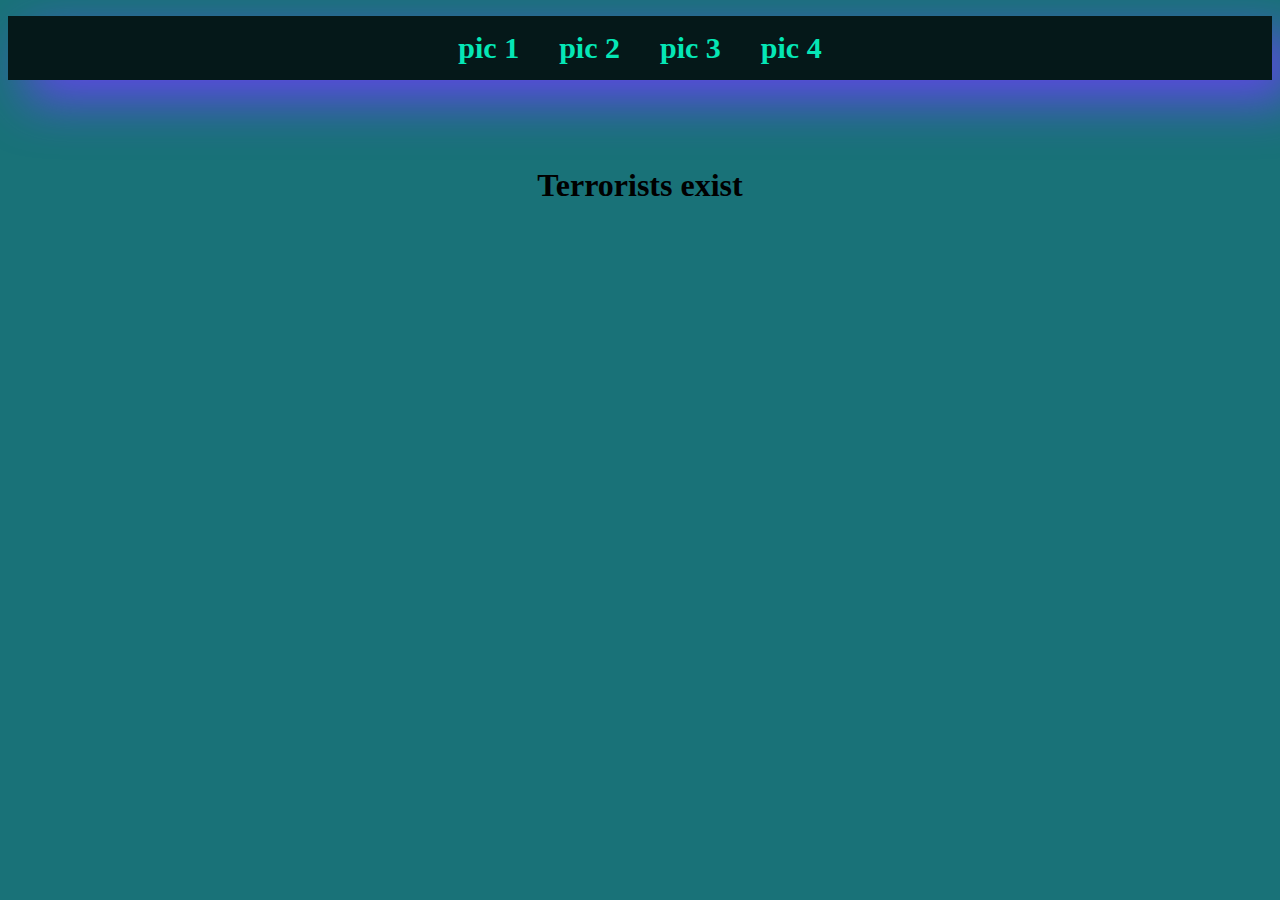
<file: index.html>
<!DOCTYPE html>
<html lang="en">

<head>
    <meta charset="UTF-8">
    <meta http-equiv="X-UA-Compatible" content="IE=edge">
    <meta name="viewport" content="width=device-width, initial-scale=1.0">
    <title>cope harder</title>
    <link rel="stylesheet" href="style.css">
    <header>
        <ul>
            <li><a target="_blank" href="pic1.html">pic 1</a></li>
            <li><a target="_blank" href="pic2.html">pic 2</a></li>
            <li><a target="_blank" href="pic3.html">pic 3</a></li>
            <li><a target="_blank" href="pic4.html">pic 4</a></li>
        </ul>
    </header>
</head>

<body>
    <div class="maindiv">
        <div class="card">
            <h1>Terrorists exist</h1>
            <div class="card-content">
                <img src="sayzub.png">
            </div>
        </div>

    </div>

</body>

</html>
</file>
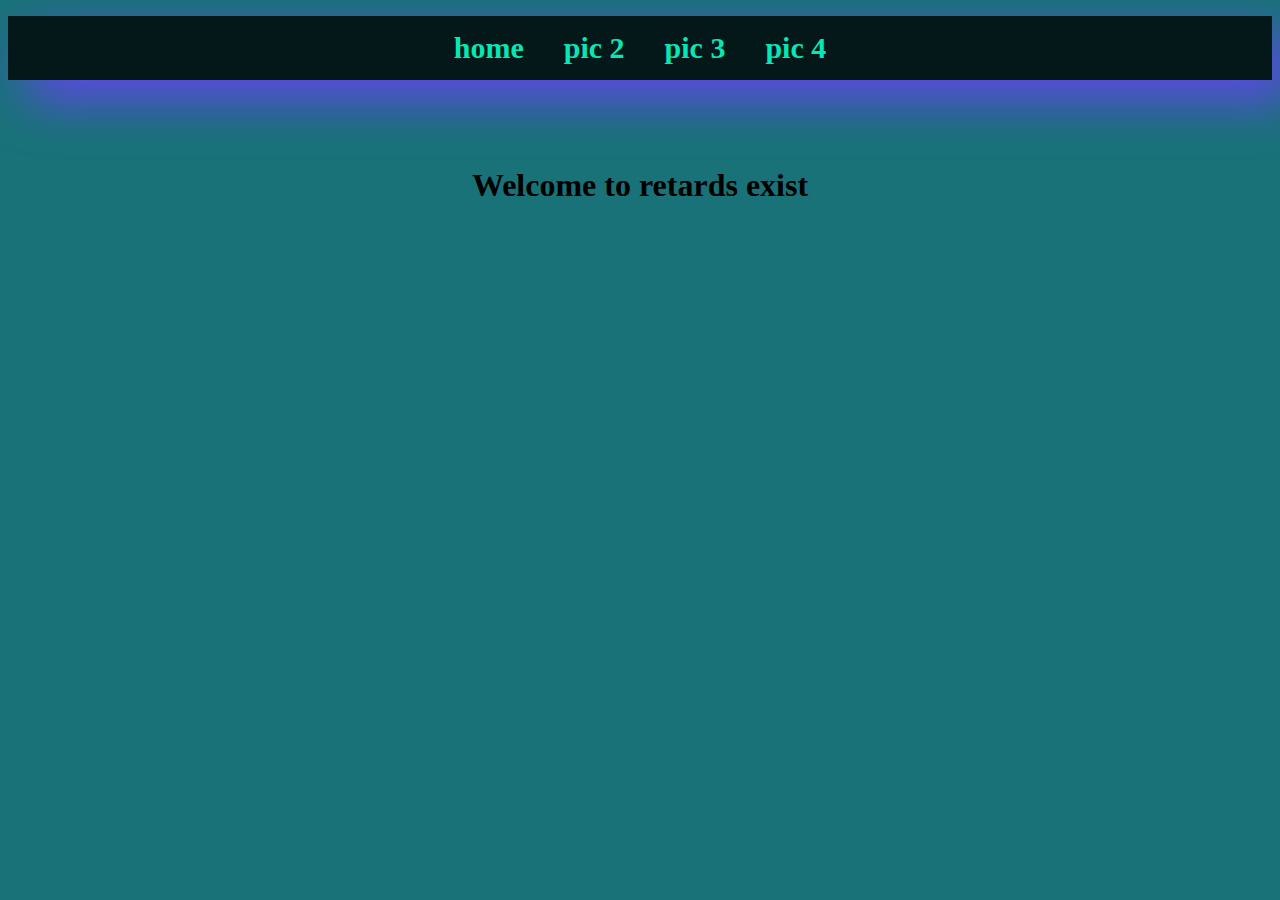
<file: pic1.html>
<!DOCTYPE html>
<html lang="en">

<head>
    <meta charset="UTF-8">
    <meta http-equiv="X-UA-Compatible" content="IE=edge">
    <meta name="viewport" content="width=device-width, initial-scale=1.0">
    <title>sayzub</title>
    <link rel="stylesheet" href="style.css">
    <header>
        <ul>
            <li><a target="_blank" href="index.HTML">home</a></li>
            <li><a target="_blank" href="pic2.html">pic 2</a></li>
            <li><a target="_blank" href="pic3.html">pic 3</a></li>
            <li><a target="_blank" href="pic4.html">pic 4</a></li>
        </ul>
    </header>
</head>

<body>
    <div class="maindiv">
        <div class="card">
            <h1>Welcome to retards exist</h1>
            <div class="card-content">
                <img src="sayzub_1.png">
            </div>
        </div>

    </div>

</body>

</html>
</file>
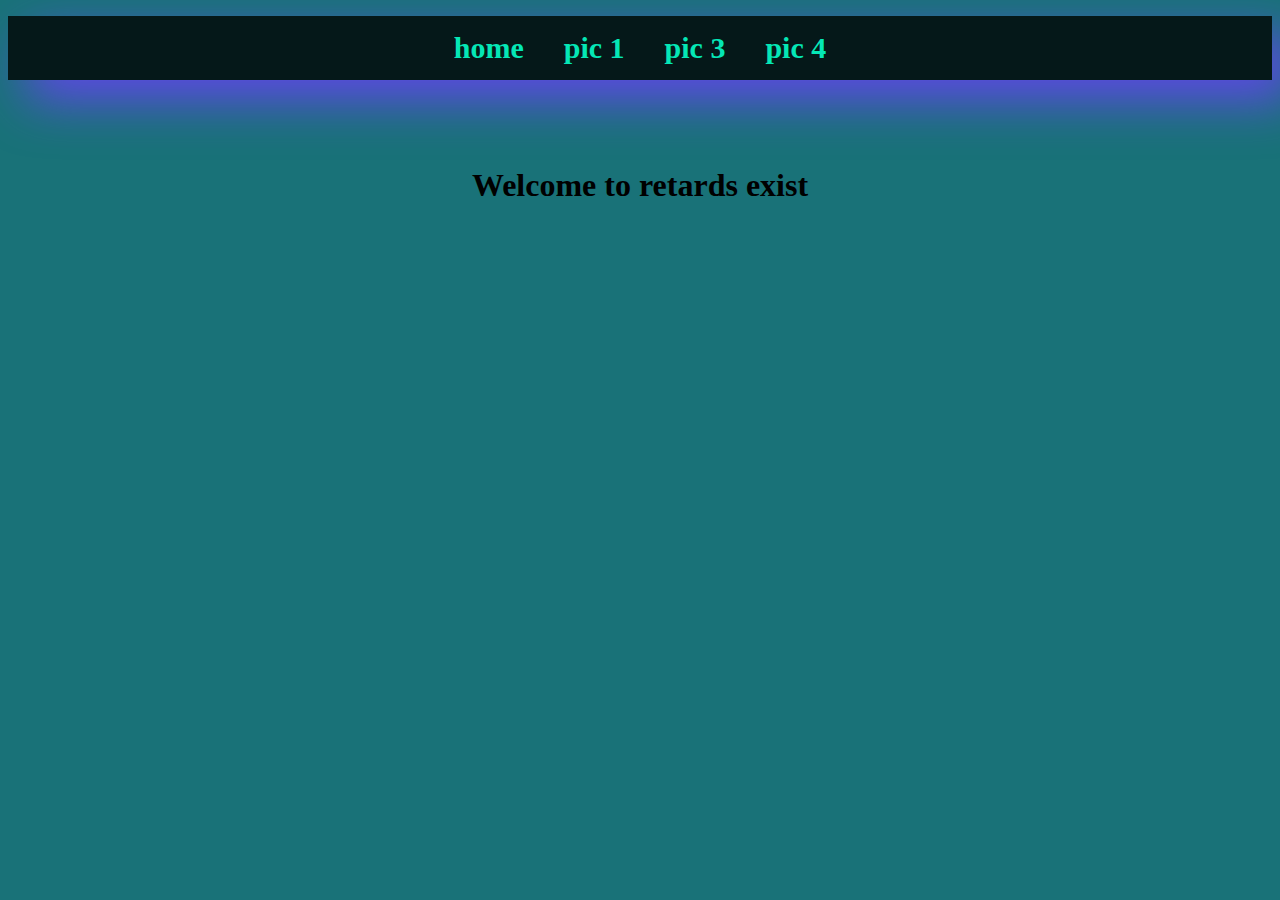
<file: pic2.html>
<!DOCTYPE html>
<html lang="en">

<head>
    <meta charset="UTF-8">
    <meta http-equiv="X-UA-Compatible" content="IE=edge">
    <meta name="viewport" content="width=device-width, initial-scale=1.0">
    <title>test ins project</title>
    <link rel="stylesheet" href="style.css">
    <header>
        <ul>
            <li><a target="_blank" href="index.HTML">home</a></li>
            <li><a target="_blank" href="pic1.html">pic 1</a></li>
            <li><a target="_blank" href="pic3.html">pic 3</a></li>
            <li><a target="_blank" href="pic4.html">pic 4</a></li>
        </ul>
    </header>
</head>

<body>
    <div class="maindiv">
        <div class="card">
            <h1>Welcome to retards exist</h1>
            <div class="card-content">
                <img src="sayzub_2.png">
            </div>
        </div>

    </div>

</body>

</html>
</file>
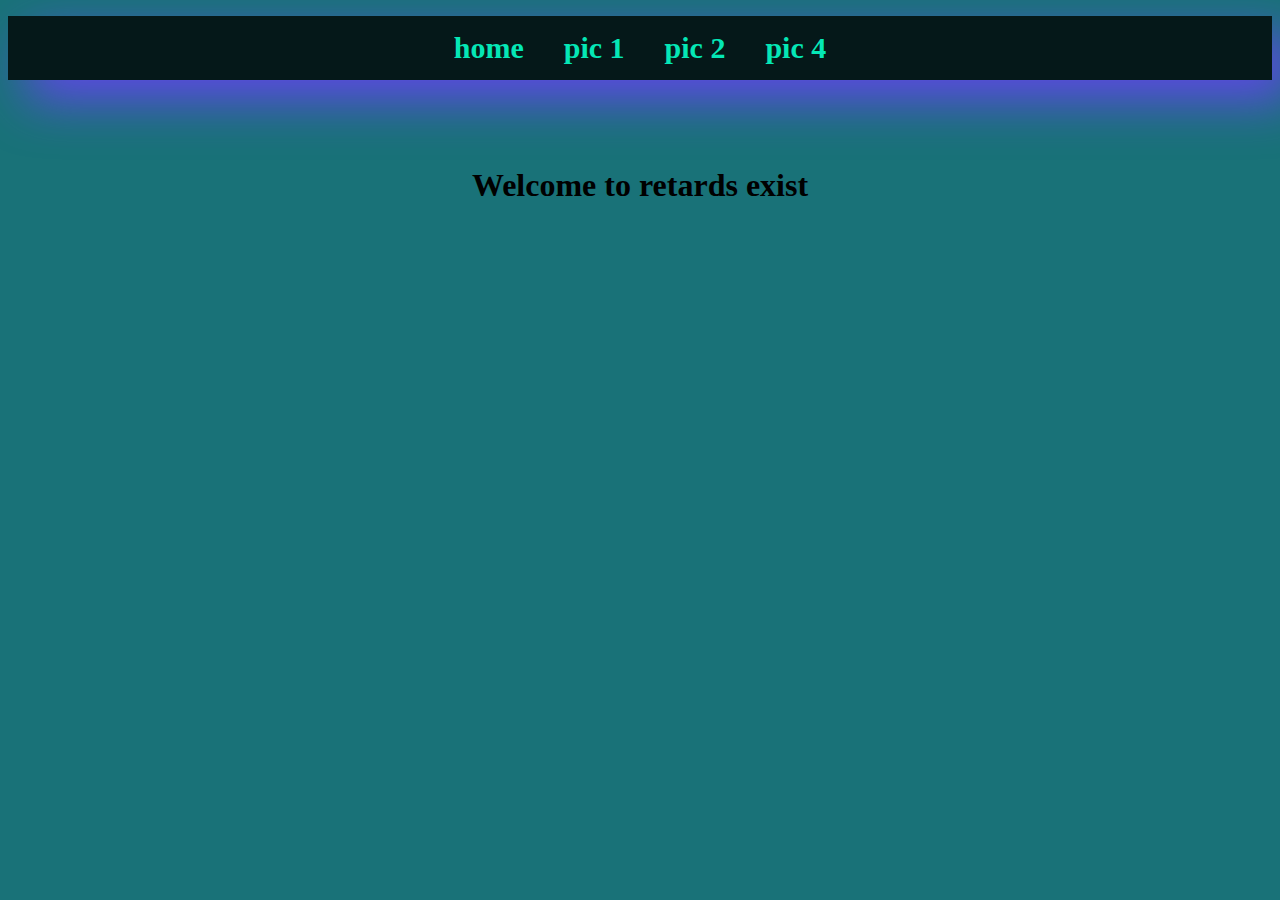
<file: pic3.html>
<!DOCTYPE html>
<html lang="en">

<head>
    <meta charset="UTF-8">
    <meta http-equiv="X-UA-Compatible" content="IE=edge">
    <meta name="viewport" content="width=device-width, initial-scale=1.0">
    <title>sayzub</title>
    <link rel="stylesheet" href="style.css">
    <header>
        <ul>
            <li><a target="_blank" href="index.HTML">home</a></li>
            <li><a target="_blank" href="pic1.html">pic 1</a></li>
            <li><a target="_blank" href="pic2.html">pic 2</a></li>
            <li><a target="_blank" href="pic4.html">pic 4</a></li>
        </ul>
    </header>
</head>

<body>
    <div class="maindiv">
        <div class="card">
            <h1>Welcome to retards exist</h1>
            <div class="card-content">
                <img src="sayzub_3.png">
            </div>
        </div>

    </div>

</body>

</html>
</file>
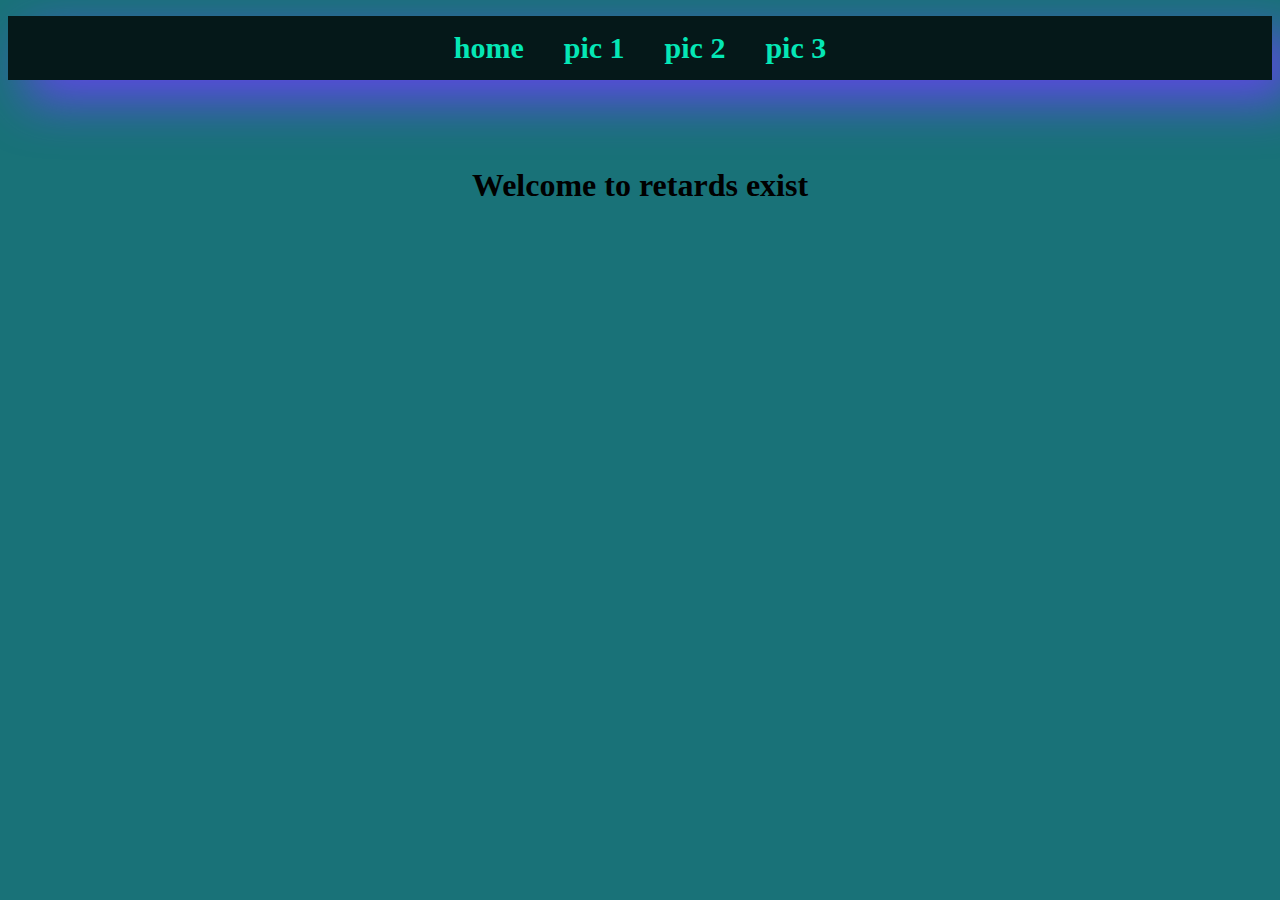
<file: pic4.html>
<!DOCTYPE html>
<html lang="en">

<head>
    <meta charset="UTF-8">
    <meta http-equiv="X-UA-Compatible" content="IE=edge">
    <meta name="viewport" content="width=device-width, initial-scale=1.0">
    <title>test ins project</title>
    <link rel="stylesheet" href="style.css">
    <header>
        <ul>
            <li><a target="_blank" href="index.HTML">home</a></li>
            <li><a target="_blank" href="pic1.html">pic 1</a></li>
            <li><a target="_blank" href="pic2.html">pic 2</a></li>
            <li><a target="_blank" href="pic3.html">pic 3</a></li>
        </ul>
    </header>
</head>

<body>
    <div class="maindiv">
        <div class="card">
            <h1>Welcome to retards exist</h1>
            <div class="card-content">
                <img src="sayzub_4.png">
            </div>
        </div>

    </div>

</body>

</html>
</file>
<file: style.css>
body {
    background: #197278;
}

.maindiv {
    display: flex;
    justify-content: center;
    align-items: center;
}

.card {
    display: flex;
    flex-direction: column;
    justify-content: center;
    align-items: center;
    border-radius: 10px;
    margin: 30px;
    padding: 20px;
}

.card-content {
    transform: translateY(100px);
    display: flex;
    flex-direction: column;
    justify-content: center;
    align-items: center;
    width: 1700px;
    height: 350px;
    opacity: 0;
    transition: 0.5s;
}

.card-content:hover {
    transform: translateY(0px);
    opacity: 1;
}

h1 {
    opacity: 1;
}

p {
    font-size: 20px;
}

img {
    width: 500px;
    height: 500px;
}

ul {
    display: flex;
    flex-direction: row;
    align-items: center;
    justify-content: center;
    padding: 15px 0;
}

header {
    background-color: #000000c9;
    box-shadow: 20px 20px 50px 0 #6246ea;
}

header ul li {
    list-style-type: none;
}

li {
    font-family: tahoma;
}

header ul li a:hover {
    transition: 0.5s all;
    background-color: #000000d5;
}

header ul li a {
    color: rgb(5, 231, 182);
    font-weight: bold;
    font-size: 30px;
    outline: none;
    text-decoration: none;
    transition: 0.3s all;
    padding: 13px 20px;
    border-radius: 5px;
}
</file>
